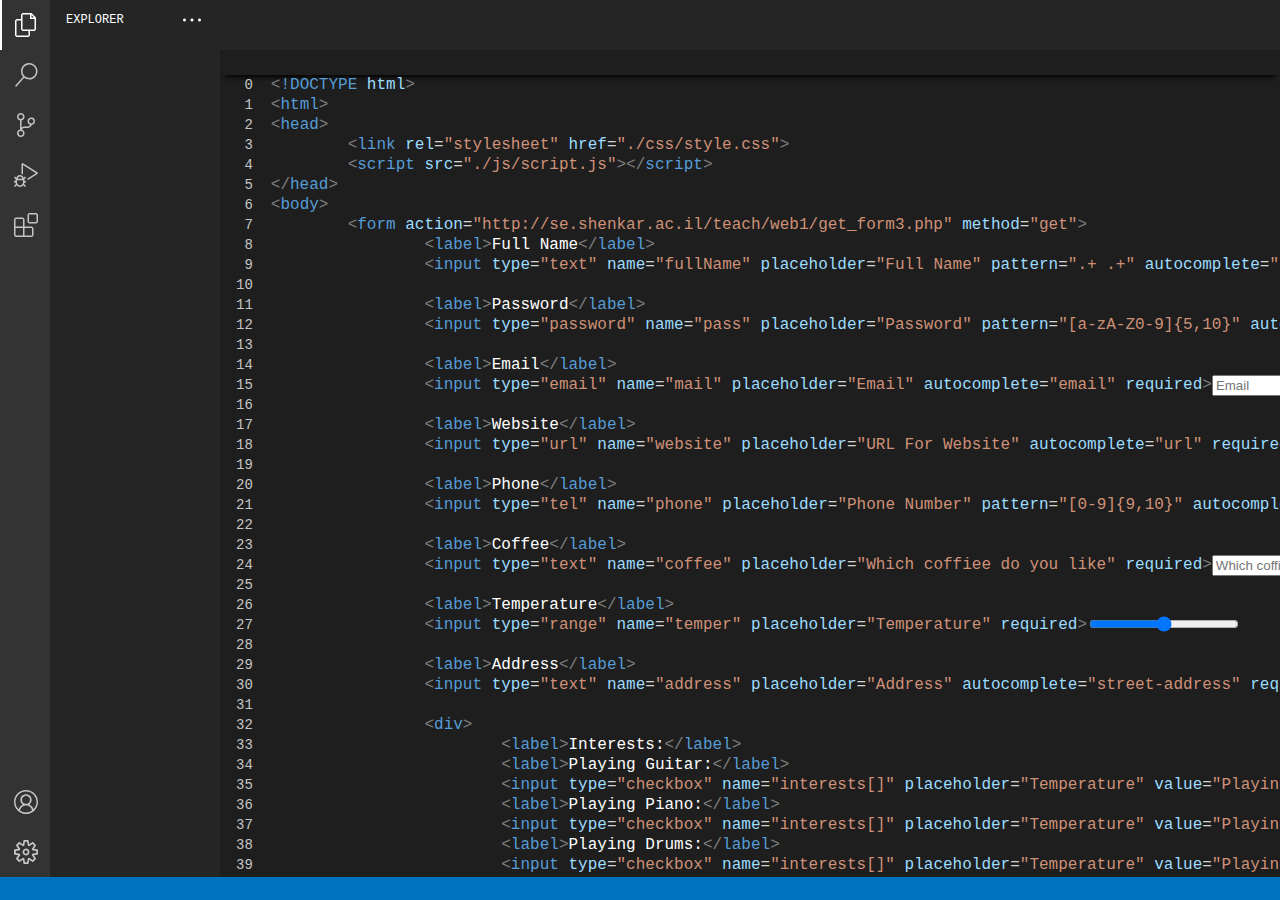
<file: index.html>
<!DOCTYPE html>
<html lang="en">
<head>
    <meta charset="UTF-8">
    <meta http-equiv="X-UA-Compatible" content="IE=edge">
    <meta name="viewport" content="width=device-width, initial-scale=1.0">
    <link rel="stylesheet" href="./css/style.css">
    <script src="./js/highlighter.js"></script>
    <script src="./js/script.js"></script>
    <title>Form 1</title>
</head>
<body>
    <main>
        <nav>
            <div class="top">
                <div class="navbtn selected">
                    <div class="line"></div>
                    <div class="container">
                        <svg width="24" height="24" viewBox="0 0 24 24" xmlns="http://www.w3.org/2000/svg">
                            <path d="M17.5 0H8.5L7 1.5V6H2.5L1 7.5V22.5699L2.5 24H14.5699L16 22.5699V18H20.7L22 16.5699V4.5L17.5 0ZM17.5 2.12L19.88 4.5H17.5V2.12ZM14.5 22.5H2.5V7.5H7V16.5699L8.5 18H14.5V22.5ZM20.5 16.5H8.5V1.5H16V6H20.5V16.5Z"/>
                        </svg>
                    </div>
                </div>
                <div class="navbtn">
                    <div class="line"></div>
                    <div class="container">
                        <svg width="24" height="24" viewBox="0 0 24 24" xmlns="http://www.w3.org/2000/svg">
                            <path d="M15.25 1.02546e-06C13.6605 -0.000791296 12.1046 0.457574 10.7694 1.32007C9.43422 2.18256 8.37657 3.4124 7.72375 4.8617C7.07094 6.31099 6.85077 7.91801 7.0896 9.4895C7.32843 11.061 8.01604 12.5301 9.06995 13.72L1 22.88L2.12 23.88L10.17 14.76C11.2055 15.5693 12.4192 16.1196 13.7103 16.365C15.0014 16.6104 16.3325 16.5437 17.5927 16.1707C18.8528 15.7976 20.0055 15.1288 20.955 14.2201C21.9044 13.3114 22.623 12.1891 23.0509 10.9465C23.4789 9.70396 23.6038 8.37703 23.4153 7.07642C23.2267 5.77581 22.7302 4.53915 21.967 3.46924C21.2039 2.39933 20.1962 1.52711 19.0278 0.925416C17.8595 0.323719 16.5642 0.00991516 15.25 0.0100108V1.02546e-06ZM15.25 15C13.915 15 12.6099 14.6041 11.4999 13.8624C10.3898 13.1207 9.52469 12.0665 9.01379 10.8331C8.5029 9.59973 8.36919 8.24248 8.62964 6.93311C8.89009 5.62373 9.53305 4.42106 10.4771 3.47705C11.4211 2.53305 12.6237 1.89009 13.9331 1.62964C15.2425 1.36919 16.5997 1.5029 17.8331 2.01379C19.0665 2.52469 20.1207 3.38985 20.8624 4.49988C21.6041 5.60991 22 6.91498 22 8.25C22 10.0402 21.2888 11.7571 20.0229 13.023C18.7571 14.2888 17.0402 15 15.25 15Z"/>
                        </svg>
                    </div>
                </div>
                <div class="navbtn">
                    <div class="line"></div>
                    <div class="container">
                        <svg width="24" height="24" viewBox="0 0 24 24" xmlns="http://www.w3.org/2000/svg">
                            <path d="M21.0067 8.22168C21.0102 7.52792 20.8205 6.84689 20.4589 6.25485C20.0971 5.66281 19.5778 5.18315 18.959 4.86957C18.3401 4.556 17.6461 4.42091 16.9548 4.47941C16.2635 4.53793 15.6022 4.78773 15.0448 5.20085C14.4875 5.61397 14.0561 6.17409 13.7991 6.8185C13.5421 7.4629 13.4695 8.16613 13.5895 8.84944C13.7096 9.53274 14.0174 10.1692 14.4787 10.6874C14.94 11.2056 15.5365 11.5852 16.2012 11.7836C15.9558 12.2824 15.576 12.703 15.1047 12.9979C14.6334 13.2929 14.0892 13.4505 13.5331 13.4532H10.5437C9.43702 13.4571 8.37138 13.8727 7.55427 14.6191V7.39809C8.46159 7.21288 9.26783 6.69737 9.81668 5.95151C10.3655 5.20565 10.6178 4.28256 10.5248 3.36121C10.4317 2.43987 9.99985 1.5859 9.31292 0.964873C8.62599 0.343845 7.73295 0 6.80691 0C5.88087 0 4.98783 0.343845 4.3009 0.964873C3.61397 1.5859 3.18211 2.43987 3.08904 3.36121C2.99596 4.28256 3.24831 5.20565 3.79715 5.95151C4.34599 6.69737 5.15223 7.21288 6.05955 7.39809V16.5159C5.15393 16.6891 4.34299 17.1877 3.77969 17.9176C3.21639 18.6476 2.93968 19.5585 3.00173 20.4785C3.06379 21.3984 3.46033 22.2639 4.11656 22.9115C4.77279 23.5592 5.64335 23.9444 6.56403 23.9944C7.48472 24.0445 8.39187 23.7558 9.1144 23.183C9.83693 22.6102 10.3249 21.7928 10.4862 20.885C10.6475 19.9771 10.4712 19.0417 9.99023 18.255C9.50932 17.4683 8.75717 16.8848 7.87564 16.6145C8.12152 16.1162 8.50142 15.6963 8.97272 15.4019C9.44401 15.1074 9.98803 14.9503 10.5437 14.9479H13.5331C14.4658 14.9436 15.3739 14.6486 16.1311 14.1039C16.8882 13.5592 17.4566 12.792 17.7572 11.9091C18.6531 11.7914 19.476 11.3528 20.0735 10.6748C20.671 9.9968 21.0025 9.12533 21.0067 8.22168ZM4.56483 3.73752C4.56483 3.29408 4.69633 2.8606 4.94269 2.4919C5.18906 2.12319 5.53922 1.83581 5.9489 1.66611C6.3586 1.49642 6.8094 1.45202 7.24432 1.53854C7.67924 1.62504 8.07874 1.83857 8.3923 2.15214C8.70586 2.4657 8.9194 2.8652 9.00591 3.30012C9.09241 3.73504 9.04802 4.18585 8.87832 4.59553C8.70862 5.00521 8.42125 5.35539 8.05254 5.60175C7.68383 5.84811 7.25035 5.9796 6.80691 5.9796C6.21227 5.9796 5.642 5.74339 5.22152 5.32291C4.80105 4.90245 4.56483 4.33216 4.56483 3.73752ZM9.04899 20.1794C9.04899 20.6229 8.91749 21.0563 8.67113 21.425C8.42476 21.7937 8.0746 22.0811 7.66492 22.2508C7.25523 22.4205 6.80442 22.4649 6.36951 22.3784C5.93458 22.292 5.53509 22.0784 5.22152 21.7648C4.90796 21.4512 4.69443 21.0517 4.60791 20.6169C4.52141 20.1819 4.5658 19.7311 4.7355 19.3214C4.9052 18.9117 5.19258 18.5615 5.56128 18.3152C5.92999 18.0689 6.36347 17.9373 6.80691 17.9373C7.40155 17.9373 7.97183 18.1736 8.3923 18.594C8.81277 19.0145 9.04899 19.5848 9.04899 20.1794ZM17.2699 10.4638C16.8265 10.4638 16.393 10.3322 16.0243 10.0859C15.6556 9.83954 15.3683 9.48937 15.1986 9.07969C15.0289 8.67 14.9844 8.2192 15.0709 7.78427C15.1574 7.34935 15.3709 6.94985 15.6845 6.63629C15.9981 6.32273 16.3976 6.10919 16.8325 6.02268C17.2674 5.93617 17.7183 5.98058 18.1279 6.15027C18.5377 6.31997 18.8878 6.60734 19.1341 6.97605C19.3805 7.34476 19.512 7.77823 19.512 8.22168C19.512 8.81632 19.2757 9.3866 18.8553 9.80706C18.4348 10.2275 17.8645 10.4638 17.2699 10.4638Z"/>
                        </svg>
                    </div>
                </div>
                <div class="navbtn">
                    <div class="line"></div>
                    <div class="container">
                        <svg width="24" height="24" viewBox="0 0 24 24" xmlns="http://www.w3.org/2000/svg">
                            <path d="M10.94 13.5L9.62 14.82C9.41924 14.0117 8.95376 13.2939 8.29772 12.7809C7.64168 12.2679 6.83282 11.9892 6 11.9892C5.16718 11.9892 4.35832 12.2679 3.70228 12.7809C3.04624 13.2939 2.58076 14.0117 2.38 14.82L1.06 13.5L0 14.56L1.72 16.28L1.5 16.5V18H0V19.5H1.5V19.58C1.5765 20.0687 1.71425 20.5458 1.91 21L0 22.94L1.06 24L2.71 22.35C3.10257 22.8509 3.60118 23.2586 4.17002 23.5438C4.73885 23.8291 5.36381 23.9849 6 24C6.63619 23.9849 7.26115 23.8291 7.82998 23.5438C8.39882 23.2586 8.89743 22.8509 9.29 22.35L10.94 24L12 22.94L10.09 21C10.2882 20.5362 10.426 20.0489 10.5 19.55V19.45H12V18H10.5V16.5L10.28 16.28L12 14.56L10.94 13.5ZM6 13.5C6.59674 13.5 7.16903 13.7371 7.59099 14.159C8.01295 14.581 8.25 15.1533 8.25 15.75H3.75C3.75 15.1533 3.98705 14.581 4.40901 14.159C4.83097 13.7371 5.40326 13.5 6 13.5V13.5ZM9 19.5C8.92674 20.2709 8.58713 20.9921 8.0396 21.5396C7.49207 22.0871 6.77085 22.4267 6 22.5C5.22915 22.4267 4.50793 22.0871 3.9604 21.5396C3.41287 20.9921 3.07326 20.2709 3 19.5V17.25H9V19.5ZM23.76 9.6V10.86L13.5 17.37V15.6L22 10.23L9 2V11.46C8.54306 11.139 8.03624 10.8958 7.5 10.74V0.63L8.64 0L23.76 9.6Z"/>
                        </svg>
                    </div>
                </div>
                <div class="navbtn">
                    <div class="line"></div>
                    <div class="container">
                        <svg width="24" height="24" viewBox="0 0 24 24" xmlns="http://www.w3.org/2000/svg">
                            <path fill-rule="evenodd" clip-rule="evenodd" d="M13.5 1.5L15 0H22.5L24 1.5V9L22.5 10.5H15L13.5 9V1.5ZM15 1.5V9H22.5V1.5H15ZM0 15V6L1.5 4.5H9L10.5 6V13.5H18L19.5 15V22.5L18 24H10.5H9H1.5L0 22.5V15ZM9 13.5V6H1.5V13.5H9ZM9 15H1.5V22.5H9V15ZM10.5 22.5H18V15H10.5V22.5Z"/>
                        </svg>
                    </div>
                </div>
            </div>
            <div class="bottom">
                <div class="navbtn">
                    <div class="line"></div>
                    <div class="container">
                        <svg width="24" height="24" viewBox="0 0 16 16" xmlns="http://www.w3.org/2000/svg">
                            <path d="M16.0002 7.99201C16.0002 3.58042 12.4162 0 8.00024 0C3.58424 0 0.000244141 3.58042 0.000244141 7.99201C0.000244141 10.4216 1.10424 12.6114 2.83224 14.0819C2.84824 14.0979 2.86424 14.0979 2.86424 14.1139C3.00824 14.2258 3.15224 14.3377 3.31224 14.4496C3.39224 14.4975 3.45624 14.5614 3.53624 14.6254C4.81624 15.4885 6.35224 16 8.01624 16C9.68024 16 11.2162 15.4885 12.4962 14.6254C12.5762 14.5774 12.6402 14.5135 12.7202 14.4655C12.8642 14.3536 13.0242 14.2418 13.1682 14.1299C13.1842 14.1139 13.2002 14.1139 13.2002 14.0979C14.8962 12.6114 16.0002 10.4216 16.0002 7.99201ZM8.00024 14.993C6.49624 14.993 5.12024 14.5135 3.98424 13.7143C4.00024 13.5864 4.03224 13.4585 4.06424 13.3307C4.16024 12.979 4.30424 12.6434 4.48024 12.3397C4.65624 12.036 4.86424 11.7642 5.12024 11.5245C5.36024 11.2847 5.64824 11.0609 5.93624 10.8851C6.24024 10.7093 6.56024 10.5814 6.91224 10.4855C7.26424 10.3896 7.63224 10.3417 8.00024 10.3417C8.59224 10.3417 9.13624 10.4535 9.63224 10.6613C10.1282 10.8691 10.5602 11.1568 10.9282 11.5085C11.2962 11.8761 11.5842 12.3077 11.7922 12.8032C11.9042 13.0909 11.9842 13.3946 12.0322 13.7143C10.8802 14.5135 9.50424 14.993 8.00024 14.993ZM5.55224 7.59241C5.40824 7.27273 5.34424 6.92108 5.34424 6.56943C5.34424 6.21778 5.40824 5.86613 5.55224 5.54645C5.69624 5.22677 5.88824 4.93906 6.12824 4.6993C6.36824 4.45954 6.65624 4.26773 6.97624 4.12388C7.29624 3.98002 7.64824 3.91608 8.00024 3.91608C8.36824 3.91608 8.70424 3.98002 9.02424 4.12388C9.34424 4.26773 9.63224 4.45954 9.87224 4.6993C10.1122 4.93906 10.3042 5.22677 10.4482 5.54645C10.5922 5.86613 10.6562 6.21778 10.6562 6.56943C10.6562 6.93706 10.5922 7.27273 10.4482 7.59241C10.3042 7.91209 10.1122 8.1998 9.87224 8.43956C9.63224 8.67932 9.34424 8.87113 9.02424 9.01499C8.38424 9.28671 7.60024 9.28671 6.96024 9.01499C6.64024 8.87113 6.35224 8.67932 6.11224 8.43956C5.87224 8.1998 5.68024 7.91209 5.55224 7.59241ZM12.9762 12.8991C12.9762 12.8671 12.9602 12.8511 12.9602 12.8192C12.8002 12.3237 12.5762 11.8442 12.2722 11.4126C11.9682 10.981 11.6162 10.5974 11.1842 10.2777C10.8642 10.038 10.5122 9.83017 10.1442 9.67033C10.3202 9.55844 10.4802 9.41459 10.6082 9.28671C10.8482 9.04695 11.0562 8.79121 11.2322 8.5035C11.4082 8.21578 11.5362 7.91209 11.6322 7.57642C11.7282 7.24076 11.7602 6.90509 11.7602 6.56943C11.7602 6.04196 11.6642 5.54645 11.4722 5.0989C11.2802 4.65135 11.0082 4.25175 10.6562 3.9001C10.3202 3.56444 9.90424 3.29271 9.45624 3.1009C9.00824 2.90909 8.51224 2.81319 7.98424 2.81319C7.45624 2.81319 6.96024 2.90909 6.51224 3.1009C6.06424 3.29271 5.64824 3.56444 5.31224 3.91608C4.97624 4.25175 4.70424 4.66733 4.51224 5.11489C4.32024 5.56244 4.22424 6.05794 4.22424 6.58541C4.22424 6.93706 4.27224 7.27273 4.36824 7.59241C4.46424 7.92807 4.59224 8.23177 4.76824 8.51948C4.92824 8.80719 5.15224 9.06294 5.39224 9.3027C5.53624 9.44655 5.69624 9.57443 5.87224 9.68631C5.48824 9.86214 5.13624 10.0699 4.83224 10.3097C4.41624 10.6294 4.04824 11.013 3.74424 11.4286C3.44024 11.8601 3.21624 12.3237 3.05624 12.8352C3.04024 12.8671 3.04024 12.8991 3.04024 12.9151C1.77624 11.6364 0.992244 9.91009 0.992244 7.99201C0.992244 4.13986 4.14424 0.991009 8.00024 0.991009C11.8562 0.991009 15.0082 4.13986 15.0082 7.99201C15.0082 9.91009 14.2242 11.6364 12.9762 12.8991Z"/>
                        </svg>
                    </div>
                </div>
                <div class="navbtn">
                    <div class="line"></div>
                    <div class="container">
                        <svg width="24" height="24" viewBox="0 0 24 24" xmlns="http://www.w3.org/2000/svg">
                            <path fill-rule="evenodd" clip-rule="evenodd" d="M19.8502 8.75L24.0002 9.57996V14.42L19.8502 15.25L22.2002 18.77L18.7703 22.2L15.2502 19.85L14.4203 24H9.5802L8.75024 19.85L5.23022 22.2L1.80029 18.77L4.15027 15.25L0.000244141 14.42V9.57996L4.15027 8.75L1.80029 5.22998L5.23022 1.80005L8.75024 4.15002L9.5802 0H14.4203L15.2502 4.15002L18.7703 1.80005L22.2002 5.22998L19.8502 8.75ZM18.2803 13.8199L22.2803 13.01V11.01L18.2803 10.2L17.7402 8.90002L20.0303 5.46997L18.6002 4.04004L15.1703 6.32996L13.8702 5.79004L13.0603 1.79004H11.0603L10.2502 5.79004L8.9502 6.32996L5.52026 4.04004L4.09021 5.46997L6.38025 8.90002L5.84021 10.2L1.84021 11.01V13.01L5.84021 13.8199L6.38025 15.12L4.09021 18.55L5.52026 19.98L8.9502 17.6899L10.2502 18.23L11.0603 22.23H13.0603L13.8702 18.23L15.1703 17.6899L18.6002 19.98L20.0303 18.55L17.7402 15.12L18.2803 13.8199ZM10.0946 9.14807C10.6587 8.77118 11.3218 8.56995 12.0002 8.56995C12.9091 8.57258 13.78 8.93484 14.4227 9.57751C15.0654 10.2202 15.4276 11.0911 15.4303 12C15.4303 12.6784 15.2291 13.3416 14.8522 13.9056C14.4753 14.4697 13.9396 14.9093 13.3129 15.1689C12.6861 15.4286 11.9964 15.4965 11.331 15.3641C10.6657 15.2318 10.0545 14.9051 9.57482 14.4254C9.09512 13.9457 8.76845 13.3345 8.6361 12.6692C8.50375 12.0038 8.57168 11.3141 8.83129 10.6874C9.0909 10.0606 9.53053 9.52496 10.0946 9.14807ZM11.0502 13.4218C11.3314 13.6097 11.662 13.71 12.0002 13.71C12.2252 13.7113 12.4482 13.668 12.6562 13.5825C12.8643 13.4971 13.0533 13.3712 13.2124 13.2122C13.3714 13.0531 13.4973 12.8641 13.5828 12.656C13.6682 12.4479 13.7115 12.2249 13.7102 12C13.7102 11.6618 13.6099 11.3311 13.422 11.0499C13.2341 10.7687 12.9671 10.5496 12.6547 10.4202C12.3422 10.2907 11.9983 10.2569 11.6666 10.3229C11.3349 10.3889 11.0303 10.5517 10.7911 10.7909C10.552 11.03 10.3891 11.3347 10.3231 11.6664C10.2571 11.9981 10.291 12.342 10.4204 12.6544C10.5498 12.9669 10.769 13.2339 11.0502 13.4218Z"/>
                        </svg>
                    </div>
                </div>
            </div>
        </nav>
        <div class="menu">
            <div class="headline">
                <span>EXPLORER</span>
                <svg width="24" height="24" viewBox="0 0 24 24" xmlns="http://www.w3.org/2000/svg">
                    <path d="M6.00024 12C6.00024 12.2967 5.91227 12.5867 5.74745 12.8334C5.58263 13.08 5.34836 13.2723 5.07427 13.3858C4.80018 13.4994 4.49858 13.5291 4.20761 13.4712C3.91664 13.4133 3.64936 13.2704 3.43958 13.0607C3.22981 12.8509 3.08694 12.5836 3.02907 12.2926C2.97119 12.0017 3.00089 11.7001 3.11443 11.426C3.22796 11.1519 3.42022 10.9176 3.66689 10.7528C3.91356 10.588 4.20357 10.5 4.50024 10.5C4.89807 10.5 5.2796 10.658 5.56091 10.9393C5.84221 11.2206 6.00024 11.6022 6.00024 12Z"/>
                    <path d="M13.5002 12C13.5002 12.2967 13.4123 12.5867 13.2474 12.8334C13.0826 13.08 12.8484 13.2723 12.5743 13.3858C12.3002 13.4994 11.9986 13.5291 11.7076 13.4712C11.4166 13.4133 11.1494 13.2704 10.9396 13.0607C10.7298 12.8509 10.5869 12.5836 10.5291 12.2926C10.4712 12.0017 10.5009 11.7001 10.6144 11.426C10.728 11.1519 10.9202 10.9176 11.1669 10.7528C11.4136 10.588 11.7036 10.5 12.0002 10.5C12.3981 10.5 12.7796 10.658 13.0609 10.9393C13.3422 11.2206 13.5002 11.6022 13.5002 12Z"/>
                    <path d="M21.0002 12C21.0002 12.2967 20.9123 12.5867 20.7474 12.8334C20.5826 13.08 20.3484 13.2723 20.0743 13.3858C19.8002 13.4994 19.4986 13.5291 19.2076 13.4712C18.9166 13.4133 18.6494 13.2704 18.4396 13.0607C18.2298 12.8509 18.0869 12.5836 18.0291 12.2926C17.9712 12.0017 18.0009 11.7001 18.1144 11.426C18.228 11.1519 18.4202 10.9176 18.6669 10.7528C18.9136 10.588 19.2036 10.5 19.5002 10.5C19.8981 10.5 20.2796 10.658 20.5609 10.9393C20.8422 11.2206 21.0002 11.6022 21.0002 12Z"/>
                </svg>
            </div>
        </div>
        <div class="code">
            <div class="tabs">
    
            </div>
            <div class="breadcrumbs">

            </div>
            <div class="container">
                <div id="numbers">
                    
                </div>
                <form action="http://se.shenkar.ac.il/teach/web1/get_form3.php" method="get">
                    <div id="text">

                    </div>
                </form>
            </div>
        </div>
    </main>
    <footer></footer>
</body>
</html>
</file>
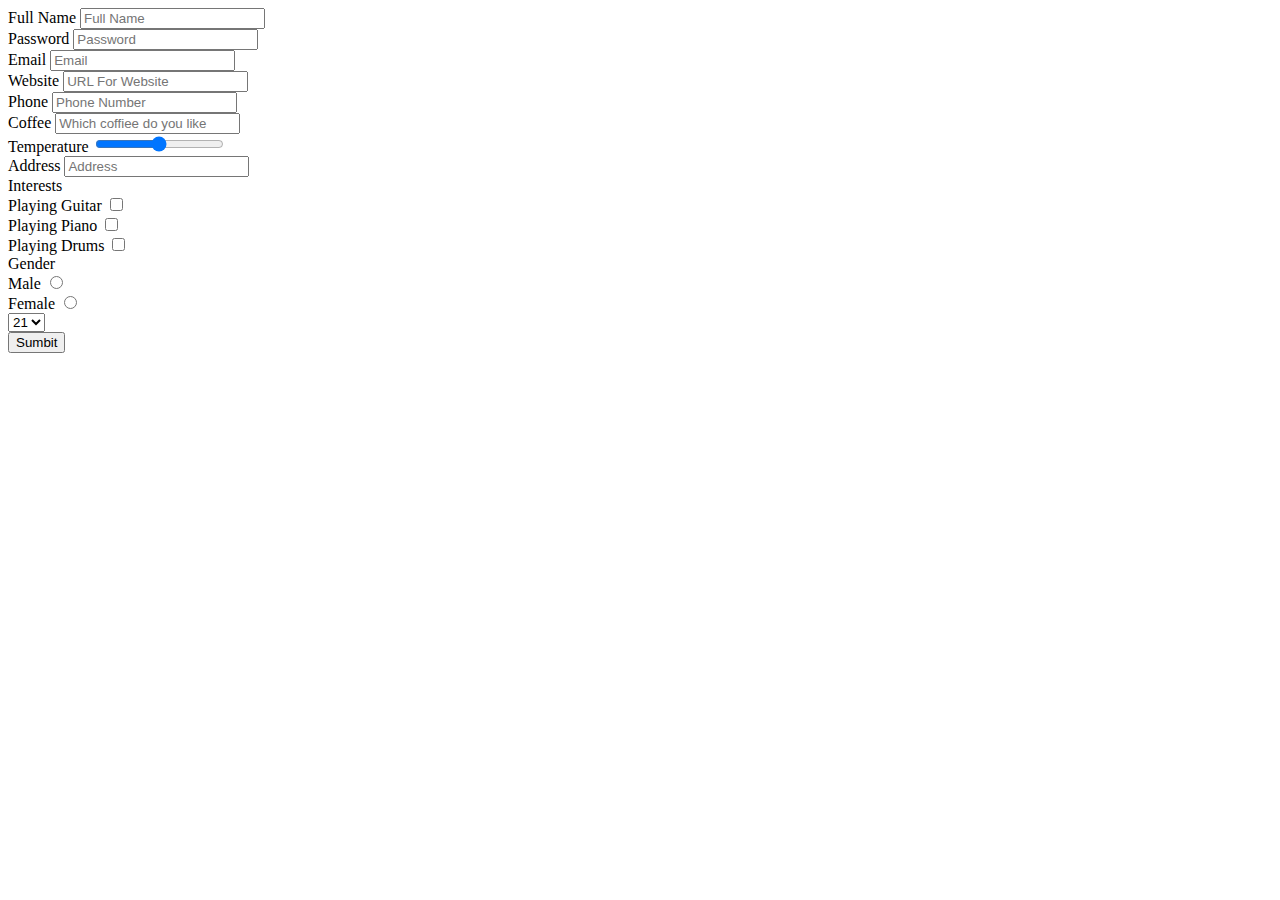
<file: edit.html>
<!DOCTYPE html>
<html lang="en">

<head>
	<meta charset="UTF-8">
	<meta http-equiv="X-UA-Compatible" content="IE=edge">
	<meta name="viewport" content="width=device-width, initial-scale=1.0">
	<link href="https://cdn.jsdelivr.net/npm/bootstrap@5.1.3/dist/css/bootstrap.min.css" rel="stylesheet" integrity="sha384-1BmE4kWBq78iYhFldvKuhfTAU6auU8tT94WrHftjDbrCEXSU1oBoqyl2QvZ6jIW3" crossorigin="anonymous">
	<script src="https://cdn.jsdelivr.net/npm/bootstrap@5.1.3/dist/js/bootstrap.bundle.min.js" integrity="sha384-ka7Sk0Gln4gmtz2MlQnikT1wXgYsOg+OMhuP+IlRH9sENBO0LRn5q+8nbTov4+1p" crossorigin="anonymous">
	</script>
	<title>edit</title>
</head>

<body>
	<div class="container">
		<form action="./php/get_params.php" method="get">
			<div class="form-group">
				<label for="fullName">Full Name</label>
				<input class="form-control" type="text" name="fullName" id="fullName" placeholder="Full Name" pattern=".+ .+" autocomplete="name" required>
			</div>
			<div class="form-group">
				<label>Password</label>
				<input class="form-control" type="password" name="pass" placeholder="Password" pattern="[a-zA-Z0-9]{5,10}" autocomplete="current-password" required>
			</div>
			<div class="form-group">
				<label>Email</label>
				<input class="form-control" type="email" name="mail" placeholder="Email" autocomplete="email" required>
			</div>
			<div class="form-group">
				<label>Website</label>
				<input class="form-control" type="url" name="website" placeholder="URL For Website" autocomplete="url" required>
			</div>
			<div class="form-group">
				<label>Phone</label>
				<input class="form-control" type="tel" name="phone" placeholder="Phone Number" pattern="[0-9]{9,10}" autocomplete="tel" required>
			</div>
			<div class="form-group">
				<label>Coffee</label>
				<input class="form-control" type="text" name="coffee" placeholder="Which coffiee do you like" required>
			</div>
			<div class="form-group">
				<label>Temperature</label>
				<input class="form-control" type="range" name="temper" placeholder="Temperature" required>
			</div>
			<div class="form-group">
				<label>Address</label>
				<input class="form-control" type="text" name="address" placeholder="Address" autocomplete="street-address" required>
			</div>
	
			<div class="form-group">
				<label>Interests</label>
				<div class="form-group">
					<label>Playing Guitar</label>
					<input type="checkbox" name="interests[]" placeholder="Temperature" value="Playing Guitar">
				</div>
				<div class="form-group">
					<label>Playing Piano</label>
					<input type="checkbox" name="interests[]" placeholder="Temperature" value="Playing Piano">
				</div>
				<div class="form-group">
					<label>Playing Drums</label>
					<input type="checkbox" name="interests[]" placeholder="Temperature" value="Playing Drums">
				</div>
			</div>
	
			<div class="form-group">
				<label>Gender</label>
				<div class="form-group">
					<label>Male</label>
					<input type="radio" name="gender" value="Male" required>
				</div>
				<div class="form-group">
					<label>Female</label>
					<input type="radio" name="gender" value="Female" required>
				</div>
			</div>
	
			<div class="form-group">
				<select name="age">
					<option value="21">21</option>
					<option value="22">22</option>
					<option value="23">23</option>
					<option value="24">24</option>
					<option value="25">25</option>
					<option value="26">26</option>
					<option value="27">27</option>
					<option value="28">28</option>
				</select>
			</div>
			<input type="submit" value="Sumbit" class="btn btn-primary">
		</form>
	</div>
</body>

</html>
</file>
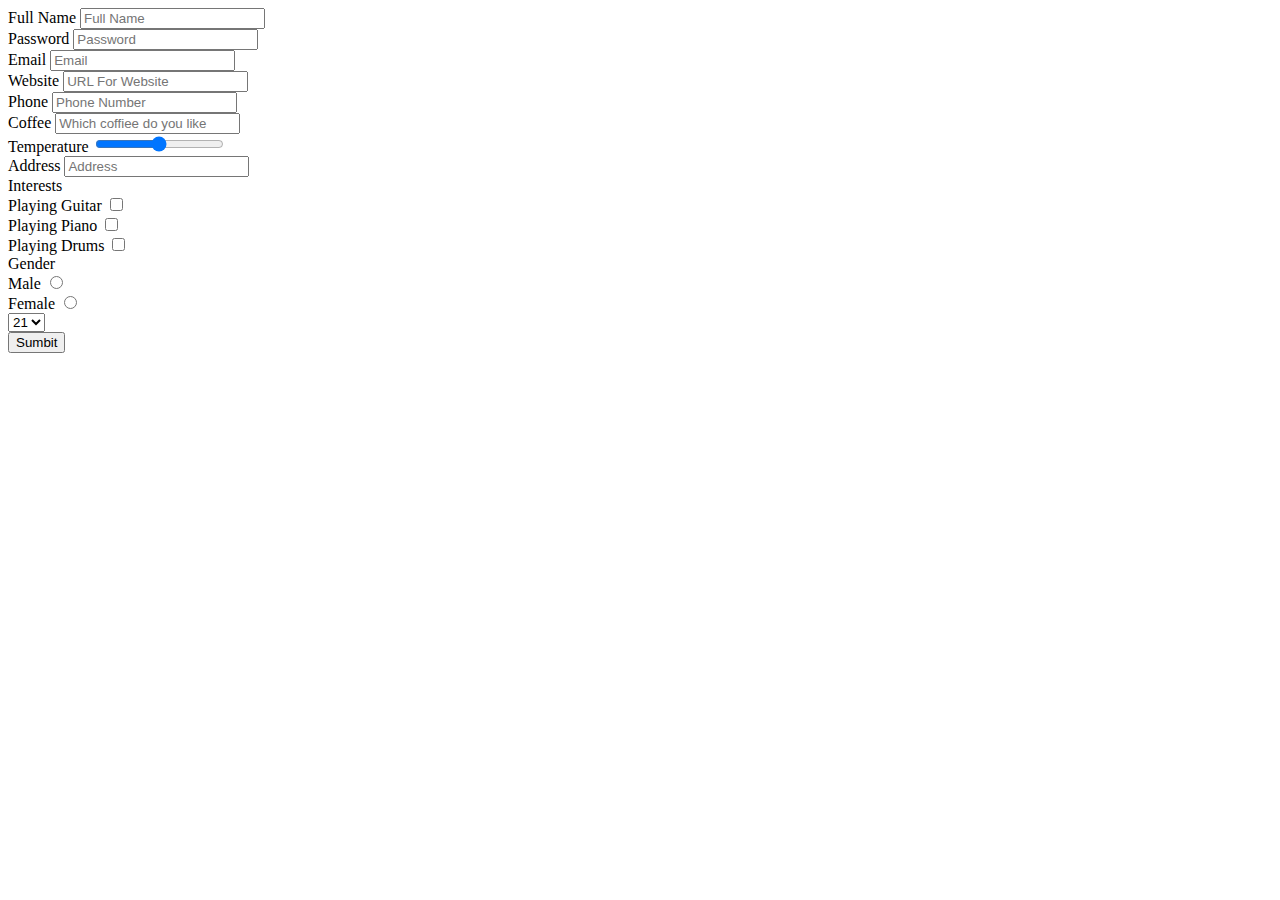
<file: form2.html>
<!DOCTYPE html>
<html lang="en">

<head>
	<meta charset="UTF-8">
	<meta http-equiv="X-UA-Compatible" content="IE=edge">
	<meta name="viewport" content="width=device-width, initial-scale=1.0">
	<link href="https://cdn.jsdelivr.net/npm/bootstrap@5.1.3/dist/css/bootstrap.min.css" rel="stylesheet" integrity="sha384-1BmE4kWBq78iYhFldvKuhfTAU6auU8tT94WrHftjDbrCEXSU1oBoqyl2QvZ6jIW3" crossorigin="anonymous">
	<script src="https://cdn.jsdelivr.net/npm/bootstrap@5.1.3/dist/js/bootstrap.bundle.min.js" integrity="sha384-ka7Sk0Gln4gmtz2MlQnikT1wXgYsOg+OMhuP+IlRH9sENBO0LRn5q+8nbTov4+1p" crossorigin="anonymous">
	</script>
	<title>Document</title>
</head>

<body>
	<div class="container">
		<form action="./php/get_params.php" method="get">
			<div class="form-group">
				<label for="fullName">Full Name</label>
				<input class="form-control" type="text" name="fullName" id="fullName" placeholder="Full Name" pattern=".+ .+" autocomplete="name" required>
			</div>
			<div class="form-group">
				<label>Password</label>
				<input class="form-control" type="password" name="pass" placeholder="Password" pattern="[a-zA-Z0-9]{5,10}" autocomplete="current-password" required>
			</div>
			<div class="form-group">
				<label>Email</label>
				<input class="form-control" type="email" name="mail" placeholder="Email" autocomplete="email" required>
			</div>
			<div class="form-group">
				<label>Website</label>
				<input class="form-control" type="url" name="website" placeholder="URL For Website" autocomplete="url" required>
			</div>
			<div class="form-group">
				<label>Phone</label>
				<input class="form-control" type="tel" name="phone" placeholder="Phone Number" pattern="[0-9]{9,10}" autocomplete="tel" required>
			</div>
			<div class="form-group">
				<label>Coffee</label>
				<input class="form-control" type="text" name="coffee" placeholder="Which coffiee do you like" required>
			</div>
			<div class="form-group">
				<label>Temperature</label>
				<input class="form-control" type="range" name="temper" placeholder="Temperature" required>
			</div>
			<div class="form-group">
				<label>Address</label>
				<input class="form-control" type="text" name="address" placeholder="Address" autocomplete="street-address" required>
			</div>
	
			<div class="form-group">
				<label>Interests</label>
				<div class="form-group">
					<label>Playing Guitar</label>
					<input type="checkbox" name="interests[]" placeholder="Temperature" value="Playing Guitar">
				</div>
				<div class="form-group">
					<label>Playing Piano</label>
					<input type="checkbox" name="interests[]" placeholder="Temperature" value="Playing Piano">
				</div>
				<div class="form-group">
					<label>Playing Drums</label>
					<input type="checkbox" name="interests[]" placeholder="Temperature" value="Playing Drums">
				</div>
			</div>
	
			<div class="form-group">
				<label>Gender</label>
				<div class="form-group">
					<label>Male</label>
					<input type="radio" name="gender" value="Male" required>
				</div>
				<div class="form-group">
					<label>Female</label>
					<input type="radio" name="gender" value="Female" required>
				</div>
			</div>
	
			<div class="form-group">
				<select name="age">
					<option value="21">21</option>
					<option value="22">22</option>
					<option value="23">23</option>
					<option value="24">24</option>
					<option value="25">25</option>
					<option value="26">26</option>
					<option value="27">27</option>
					<option value="28">28</option>
				</select>
			</div>
			<input type="submit" value="Sumbit" class="btn btn-primary">
		</form>
	</div>
</body>

</html>
</file>
<file: css/style.css>
:root {
    --footer_height: 23px;
}

body {
    margin: 0;
    /* font-family: sans-serif; */
    font-family: Menlo, Monaco, 'Courier New', monospace;
}

main {
    display: flex;
}

nav, .menu, .code {
    height: calc(100vh - var(--footer_height));
}

nav {
    display: flex;
    flex-direction: column;
    justify-content: space-between;
    width: 50px;
    background-color: rgb(51, 51, 51);
}

nav .navbtn {
    display: flex;
    height: 50px;
}

nav .navbtn .line {
    width: 2px;
}

nav .navbtn.selected .line {
    background-color: white;
}

nav .navbtn .container {
    flex: 1;
    display: flex;
    align-items: center;
    justify-content: center;
}

nav .navbtn:hover {
    cursor: pointer;
}

nav .navbtn .container svg {
    fill: #C5C5C5;
}

nav .navbtn.selected .container svg,
nav .navbtn .container:hover svg {
    fill: white;
}

.menu {
    width: 170px;
    background-color: rgb(37, 37, 37);
}

.menu .headline {
    display: flex;
    align-items: center;
    justify-content: space-between;
    padding: 8px 16px;
}

.menu .headline span {
    color: white;
    font-size: 12px;
}

.menu .headline svg {
    fill: white;
}

.menu .headline svg:hover {
    background-color: rgba(255, 255, 255, 0.3);
    border-radius: 4px;
    cursor: pointer;
}

.code {
    flex: 1;
    overflow: auto;
    background-color: rgb(30, 30, 30);
    display: flex;
    flex-direction: column;
}

.code .tabs {
    height: 50px;
    background-color: rgb(37, 37, 37);
}

.code .breadcrumbs {
    height: 25px;
    background-color: rgb(30, 30, 30);
    -webkit-box-shadow: 0px 7px 5px -5px #000000; 
    box-shadow: 0px 7px 5px -5px #000000;
}

.code .container {
    flex: 1;
    display: flex;
}

.code .container #numbers {
    display: flex;
    flex-direction: column;
}

.code .container #numbers > div {
    width: 100%;
    display: flex;
    flex-direction: row;
    align-items: center;
    justify-content: space-between;
    padding: 1px 0;
}

.code .container #numbers > div > div {
    display: flex;
    flex-direction: row;
    align-items: center;
    justify-content: space-between;
}

.code .container #numbers > div > svg:first-child {
    fill: rgb(110, 26, 18);
}

.code .container #numbers > div.selected > svg:first-child {
    fill: #E51400;
}

.code .container #numbers > div > div > span {
    color: #C5C5C5;
    font-size: 14px;
}

.code .container #numbers > div.selected > span {
    color: white;
    font-size: 14px;
}

.code .container #numbers > div > svg:last-child {
    visibility: hidden;
    fill: white;
}

.code .container {
    overflow: scroll;
}

.code .container #text {
    overflow: scroll;
}


.code .container #text div {
    display: flex;
    /* color: white; */
    height: 20px;
    align-items: center;
}

.code .container #text div span {
    white-space: pre;
    /* letter-spacing: 1px; */
}

footer {
    background-color: rgb(0, 115, 192);
    height: var(--footer_height);
}
</file>
